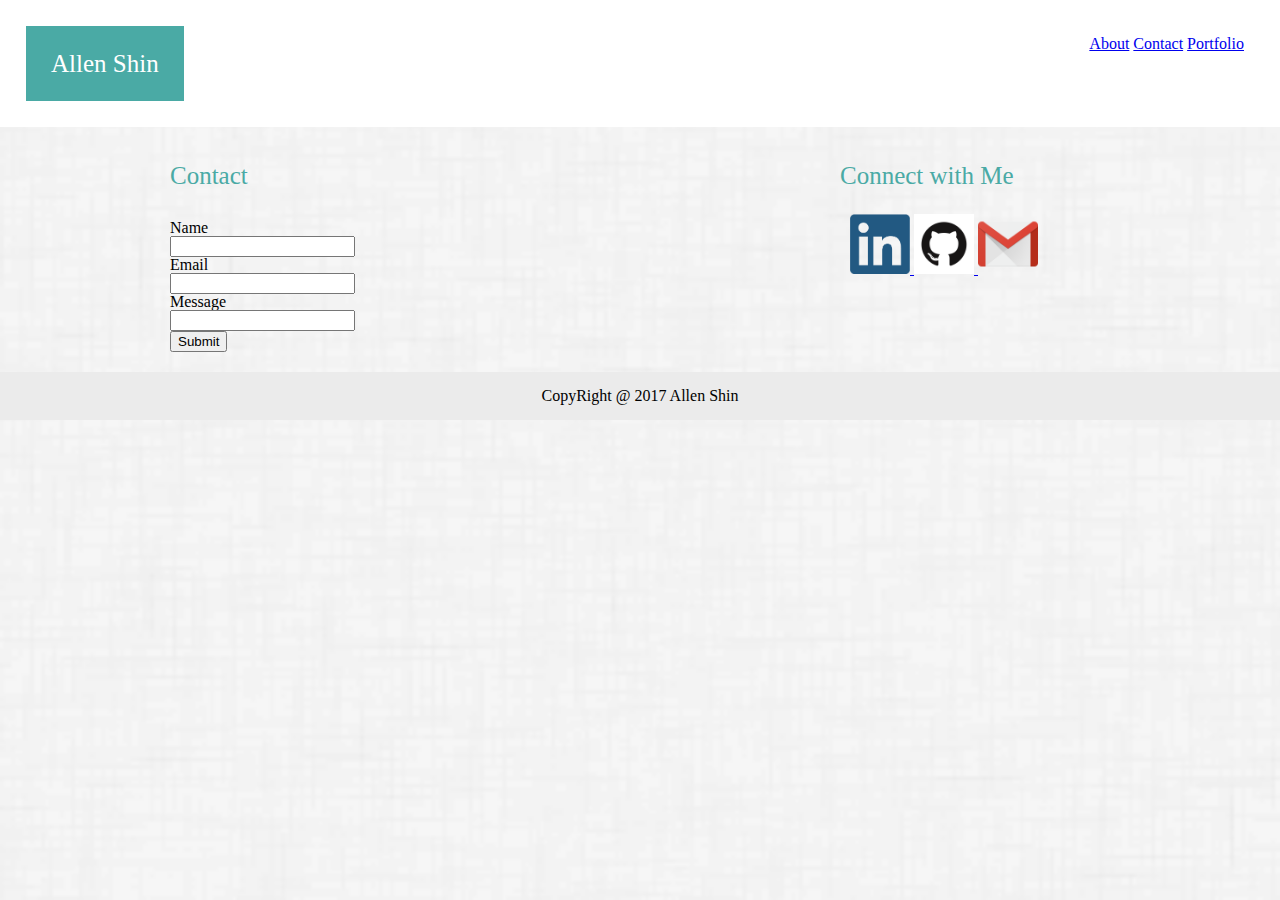
<file: contact.html>
<!DOCTYPE html>
<html>
<head>
	<link rel="stylesheet" type="text/css" href="./assets/css/reset.css">

	<link rel="stylesheet" type="text/css" href="./assets/css/style.css">

	<title>Allen Shin's Website</title>
</head>
<body>
	<div class="container">
		<header>
			<h1>Allen Shin</h1>
				<div class="menu">
   				<a href="./index.html">About</a>
   				<a href="./contact.html">Contact</a>
   				<a href="./portfolio.html">Portfolio</a>
   				</div>	
   		</header>
	</div>
    <br>
    <div class="content">
    <div class=sidebar>
			<h2>Connect with Me</h2>
			<br>
		<div class=icons>
			

			<a href="https://www.linkedin.com/in/allen-shin-84234069/">
				<img src= ./assets/images/linkedin-logo-copy.png
				style="width:60px;height:60px;border:0">
			</a>

			
			<a href="https://github.com/geeuho">
				<img src= ./assets/images/GitHub-Mark.png
				style="width:60px;height:60px;border:0">
			</a>

			<a href="mailto:geeuho@gmail.com">
				<img src= ./assets/images/Gmail_Icon.png
				style="width:60px;height:60px;border:0">
			</a>

			
		</div>
	</div>
	
		<div class="contact">	
			<h2>Contact</h2>
			<br><br>
			Name
			<br>
			<input type="textarea" name="Name" Rows="1" cols="50"></input>
			</form>
			<br>
			Email
			<br>
			<input type="textarea" name="Email" Rows="1" cols="50"></input>
			<br>
			Message
			<br>
			<input type="input" name="Message" Rows="10" cols="50"></input>

			<br>
			<button>Submit</button>
		</div>
	</div>

</body>
		<footer>
		CopyRight @ 2017 Allen Shin
		</footer>
</html>
</file>
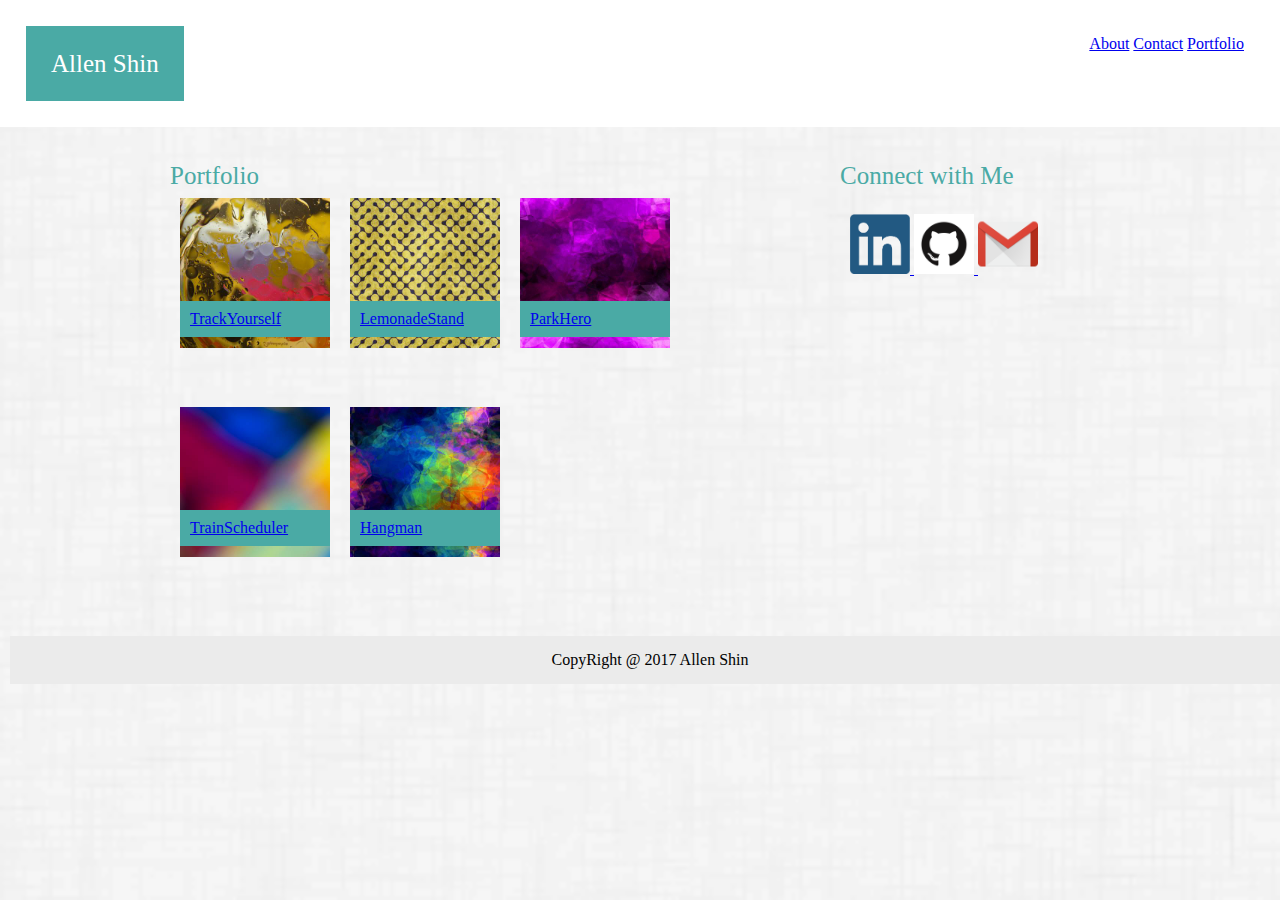
<file: portfolio.html>
<!DOCTYPE html>
<html>
<head>
	<link rel="stylesheet" type="text/css" href="./assets/css/reset.css">

	<link rel="stylesheet" type="text/css" href="./assets/css/style.css">

	<title>Allen Shin's Website</title>
</head>
<body>
	<div class="container">
		<header>
			<h1>Allen Shin</h1>
				<div class="menu">
   				<a href="./index.html">About</a>
   				<a href="./contact.html">Contact</a>
   				<a href="./portfolio.html">Portfolio</a>
   				</div>	
   		</header>
	</div>

    <br>
    <div class="content">
    <div class="sidebar">
			<h2>Connect with Me</h2>
			<br>
		<div class="icons">
			
			<a href="https://www.linkedin.com/in/allen-shin-84234069/">
				<img src= ./assets/images/linkedin-logo-copy.png
				style="width:60px;height:60px;border:0">
			</a>

			<a href="https://github.com/geeuho">
				<img src= ./assets/images/GitHub-Mark.png
				style="width:60px;height:60px;border:0">
			</a>

			<a href="mailto:geeuho@gmail.com">
				<img src= ./assets/images/Gmail_Icon.png
				style="width:60px;height:60px;border:0">
			</a>

			
		</div>
		</div>
	<div class="portfolio">
		<h2>Portfolio</h2>
			<ul>
				<div class="port">
				<a href="https://geeuho.github.io/TrackYourself/">
					<img src='./assets/images/1.jpg' style="width:150px;height:150px;border:0">
						<div class="bottom">
						TrackYourself
						</div>
					</a>
				</div>

				
				<div class="port">
				<a href="https://geeuho.github.io/LemonadeStand/">
					<img src='./assets/images/2.jpg' style="width:150px;height:150px;border:0">
						<div class="bottom">
						LemonadeStand
						</div>
					</a>
				</div>

				<div class="port">
				<a href="https://parkapp2.herokuapp.com/">
					<img src='./assets/images/3.jpg' style="width:150px;height:150px;border:0">
						<div class="bottom">
						ParkHero
						</div>
					</a>
				</div>
				
				<div class="port">
				<a href="https://geeuho.github.io/TrainScheduler/">
					<img src='./assets/images/4.jpg' style="width:150px;height:150px;border:0">
						<div class="bottom">
						TrainScheduler
						</div>
					</a>
				</div>

				<div class="port">
					<a href="https://geeuho.github.io/hangman/">
						<img src='./assets/images/5.jpg' style="width:150px;height:150px;border:0">
						<div class="bottom">
						Hangman
						</div>	
					</a>
				</div>
			</ul>
		</div>
	</div>
	

			
	</div>
	</body>
	<div class="container2">
		<footer>
			CopyRight @ 2017 Allen Shin
		</footer>
	


</html>
</file>
<file: assets/css/style.css>
.box-set{
	width:650px;
	background:grey;
	margin-left:25px;
	position:relative;
	float:left;
}
.port{
	width:150px;
	float:left;
}

.bottom{
	position:relative;
	bottom:50px;
	font-color:white;
	background-width:100%;
	background-color:#4aaaa5;
	
}
.container{
	width:100%
	border:1px #cccccc;
	background-color:white;
	overflow:auto;
}
.container2{
		width:100%;
		border:#dddddd;
		background-color:;
    	bottom: 0;
    	overflow:auto;
}
.info{
	height:400px;
	width:600px;
	background:grey;
	position:relative;
	right:25px;
	float:right;
	top:50px;
}
div.menu{
	float:right;
}
a.menu{
	font-color:#777777;
	font-family:Arial;
}
div{
	padding:10px;
}
.content{
	width:960px;
	margin:auto;
<<<<<<< HEAD
	position:relative;
=======
	position:absolute;
	overflow:auto;
>>>>>>> b9d9bd3b2e8aecca429f73673bfa7955c0cd0e3e
}
.about{
	width:650px;
	clear:left;
	overflow:auto;
}
.contact{
	width:650px;
	clear:left;
	overflow:auto;
}
.portfolio{
	width:650px;
	clear:left;
	overflow:auto;
} 
.sidebar{
	width:270px;
	float:right;
	clear:left;
	overflow:auto;
}	
.icons{
	clear:right;
}
input{
	clear:left;
}
header{
	padding:1em;
	text-align:center;
	overflow:auto;
	color:#ffffff;
}
footer{
  display: block;
  padding:1em;
<<<<<<< HEAD
  position:sticky;
=======
  position:absolute;
>>>>>>> b9d9bd3b2e8aecca429f73673bfa7955c0cd0e3e
  bottom:0px;
  text-align: center;
  background: #ebebeb;
}
div{
}
body{
	background-image:url('../../assets/images/6.png');
	background-size: 1500px, 1500px;
	overflow:auto;
}	
h1{color:white; 
	font: Arial;
	background-color:#4aaaa5;
	font-color:white;
	font-size:25px;
	font-family:Georgia;
	padding:1em;
	float:left;
}

h2{color:#4aaaa5; 
	font-size:25px;
	font-family:Georgia;
	clear:right;
}

	
}
p{
	padding:10px;
	color:#777777;
	font-family:Arial;
	float:right;
}
</file>
